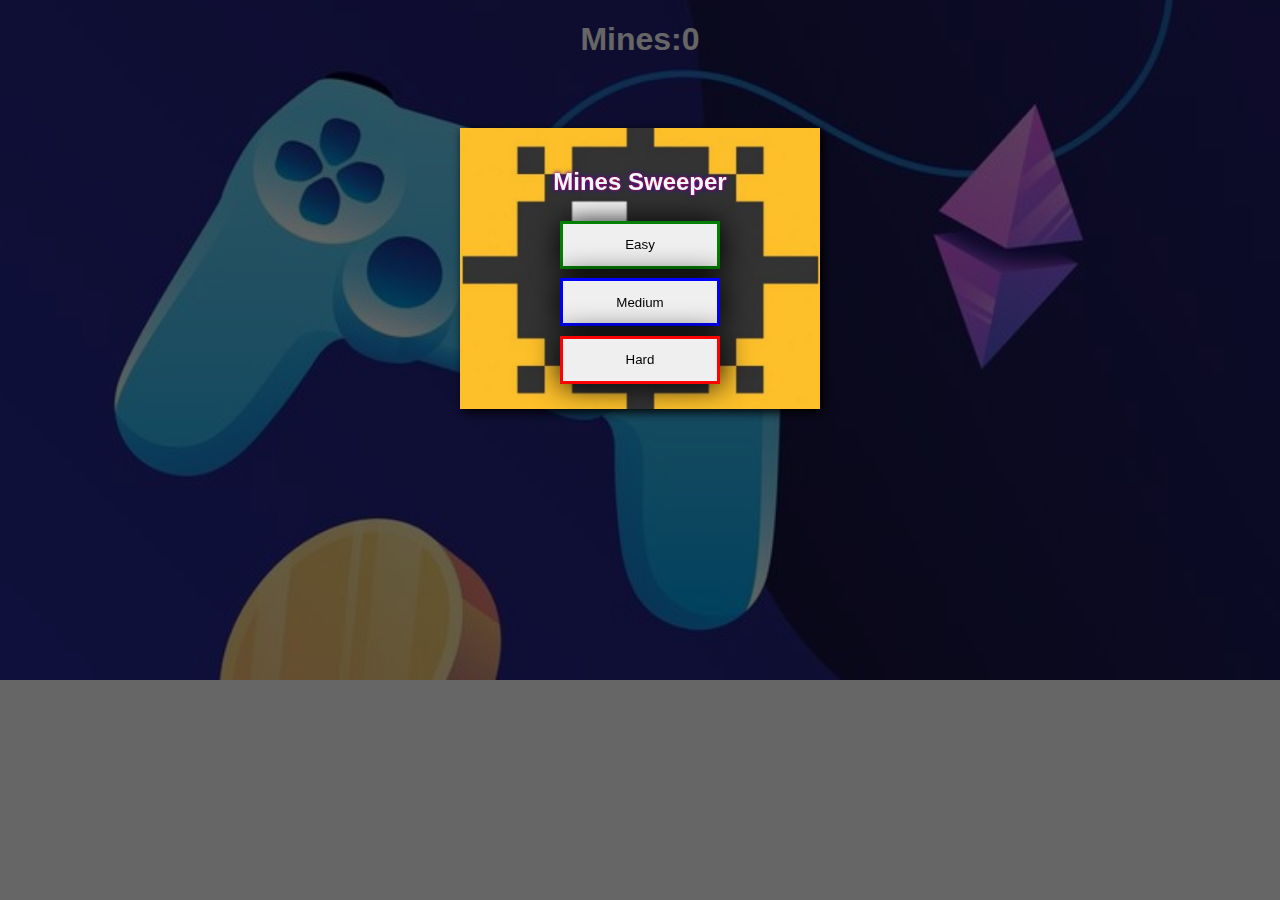
<file: mine.html>
<!DOCTYPE html>
<html lang="en">
<head>
    <meta charset="UTF-8">
    <meta name="viewport" content="width=device-width, initial-scale=1.0">
    <title>Minesweeper</title>
    <link rel="stylesheet" href="mine.css">
    <script src="mine.js"></script>
</head>
<body>
    
    <h1 class="silkscreenbold" style="color: white;">Mines:<span id="mines-count">0</span></h1>
    <div id="sec-container">
        <div id="difficulty">
            <h2 class="silkscreenbold" style="color: aliceblue;">Mines Sweeper</h2>
            <button class="dbutton" id="easylevel"style="border: 3px  solid green;">Easy</button>
            <br>
            <button  class="dbutton" id="mediumlevel" style="border: 3px  solid blue;">Medium</button>
            <br>
            <button  class="dbutton" id="hardlevel" style="border: 3px  solid red;">Hard</button>
        </div>
        
    </div>
    <div id="fullbody">
        <div id="board">
        </div>
        <br>
        <div>
            <button id="flag-button">🚩</button>
            <button id="restart" onClick="window.location.reload();">Restart</button>
        </div>
    </div>


    <!-- popup -->
    <div id="GoPopup" class="popup">
        <div class="popup-content">
            <h1 style="color: red; text-shadow: 0 0 3px #000000, 0 0 5px #010000;;">
                Game Over
            </h1>
            <button id="closePopup" onClick="window.location.reload();">
                play again
            </button>
        </div>
    </div>


    <!-- celebration -->
    <div class="confetti" id="winner">
        <div  class="confetti-piece"></div>
        <div class="confetti-piece"></div>
        <div class="confetti-piece"></div>
        <div class="confetti-piece"></div>
        <div class="confetti-piece"></div>
        <div class="confetti-piece"></div>
        <div class="confetti-piece"></div>
        <div class="confetti-piece"></div>
        <div class="confetti-piece"></div>
        <div class="confetti-piece"></div>
        <div class="confetti-piece"></div>
        <div class="confetti-piece"></div>
        <div class="confetti-piece"></div>
    </div>
    <audio autoplay loop>
        <source src="the-last-piano-112677.mp3" type="audio/wav" />
      </audio>
    
</body>
</html>
</file>
<file: mine.css>
body{
    font-weight: bold;
    text-align: center; 
    /* background: #352b2b; */
    background-image: url("gameimg.jpeg");
    background-position: center;
  background-repeat: no-repeat;
  background-size: cover;

  
}
.silkscreenbold {
    font-family: "Silkscreen", sans-serif;
    font-weight: 700;
    font-style: normal;
  }
.lato-bold {
    font-family: "Lato", sans-serif;
    font-weight: 700;
    font-style: normal;
  }
  #fullbody{
    display: none;
  }
#board{
    width: 400px;
    height: 400px;
    border: 10px solid rgb(61, 61, 61);
    background-color: lightgrey;

    margin: 0 auto;
    display: flex;
    flex-wrap: wrap;

    box-shadow: 10px 10px 10px rgb(110, 108, 108);
}

#board div{
    width: 48px;
    height: 48px;
    border: 1px solid whitesmoke;
    box-shadow: 0 4px 8px 0 rgba(72, 72, 72, 0.2), 0 6px 20px 0 rgba(140, 136, 136, 0.19);
  text-align: center;
  
    font-size: 30px;
    display: flex;
    justify-content: center;
    align-items: center;
}

.tile-clicked{
    background: darkgray;
}

.x1{
    color: blue;
}
.x2{
    color: green;
}
.x3{
    color: red;
}
.x4{
    color: navy;
}
.x5{
    color: brown;
}
.x6{
    color: teal;
}
.x7{
    color: black;
}
.x8{
    color: gray;
}
#flag-button{
    width: 80px;
    height: 40px;
    font-size: 20px;
    background-color: rgb(255, 244, 244);
    border-radius: 10px;
    margin-top: 2rem;
}
#restart{
    width: 80px;
    height: 40px;
    font-size: 20px;
    background-color: rgb(247, 237, 237);
    border-radius: 10px;
}

/* popup */
.popup {
    
   
    position: fixed;
    z-index: 1;
    left: 0;
    top: 0;
    width: 100%;
    height: 100%;
    overflow: auto;
    background-color: rgba(0, 0, 0, 0.4);
    display: none;
    /* margin: 2px; */
   
}
.popup-content {
    background-image: url("mineimg.jpeg") ;
    background-position: center;
  background-repeat: no-repeat;
  background-size: cover;
    background-color: white;
    margin: 10% auto;
    padding: 20px;
    box-shadow: 3px 3px 10px black;
    width: 25%;
    font-weight: bolder;
    /* margin: 20px
    di; */
    
}
.popup-content button {
    border-radius: 5px;
    border: none;
    background-color:#c9c9c9 ;
    box-shadow:2px 2px rgb(0, 0, 0);
    padding: 4px;
}
#closePopup:hover{
    background-color: black;
    color: white;
    border: white solid 1px;
}

/* animation */
.confetti {
    display: flex;
    justify-content: center;
    align-items: center;
    width: 100%;
    height: 100%;
    overflow: hidden;
    z-index: 1000;
    display: none;
    /* display: block; */
}
.show {
    display: block;
}
.confetti-piece {
    position: absolute;
    width: 10px;
    height: 30px;
    background: #ffd300;
    top: 0;
    opacity: 0;
}
.confetti-piece:nth-child(1) {
    left: 7%;
    -webkit-transform: rotate(-40deg);
    -webkit-animation: makeItRain 1000ms infinite ease-out;
    -webkit-animation-delay: 182ms;
    -webkit-animation-duration: 1116ms;
}
.confetti-piece:nth-child(2) {
    left: 14%;
    -webkit-transform: rotate(4deg);
    -webkit-animation: makeItRain 1000ms infinite ease-out;
    -webkit-animation-delay: 161ms;
    -webkit-animation-duration: 1076ms;
}
.confetti-piece:nth-child(3) {
    left: 21%;
    -webkit-transform: rotate(-51deg);
    -webkit-animation: makeItRain 1000ms infinite ease-out;
    -webkit-animation-delay: 481ms;
    -webkit-animation-duration: 1103ms;
}
.confetti-piece:nth-child(4) {
    left: 28%;
    -webkit-transform: rotate(61deg);
    -webkit-animation: makeItRain 1000ms infinite ease-out;
    -webkit-animation-delay: 334ms;
    -webkit-animation-duration: 708ms;
}
.confetti-piece:nth-child(5) {
    left: 35%;
    -webkit-transform: rotate(-52deg);
    -webkit-animation: makeItRain 1000ms infinite ease-out;
    -webkit-animation-delay: 302ms;
    -webkit-animation-duration: 776ms;
}
.confetti-piece:nth-child(6) {
    left: 42%;
    -webkit-transform: rotate(38deg);
    -webkit-animation: makeItRain 1000ms infinite ease-out;
    -webkit-animation-delay: 180ms;
    -webkit-animation-duration: 1168ms;
}
.confetti-piece:nth-child(7) {
    left: 49%;
    -webkit-transform: rotate(11deg);
    -webkit-animation: makeItRain 1000ms infinite ease-out;
    -webkit-animation-delay: 395ms;
    -webkit-animation-duration: 1200ms;
}
.confetti-piece:nth-child(8) {
    left: 56%;
    -webkit-transform: rotate(49deg);
    -webkit-animation: makeItRain 1000ms infinite ease-out;
    -webkit-animation-delay: 14ms;
    -webkit-animation-duration: 887ms;
}
.confetti-piece:nth-child(9) {
    left: 63%;
    -webkit-transform: rotate(-72deg);
    -webkit-animation: makeItRain 1000ms infinite ease-out;
    -webkit-animation-delay: 149ms;
    -webkit-animation-duration: 805ms;
}
.confetti-piece:nth-child(10) {
    left: 70%;
    -webkit-transform: rotate(10deg);
    -webkit-animation: makeItRain 1000ms infinite ease-out;
    -webkit-animation-delay: 351ms;
    -webkit-animation-duration: 1059ms;
}
.confetti-piece:nth-child(11) {
    left: 77%;
    -webkit-transform: rotate(4deg);
    -webkit-animation: makeItRain 1000ms infinite ease-out;
    -webkit-animation-delay: 307ms;
    -webkit-animation-duration: 1132ms;
}
.confetti-piece:nth-child(12) {
    left: 84%;
    -webkit-transform: rotate(42deg);
    -webkit-animation: makeItRain 1000ms infinite ease-out;
    -webkit-animation-delay: 464ms;
    -webkit-animation-duration: 776ms;
}
.confetti-piece:nth-child(13) {
    left: 91%;
    -webkit-transform: rotate(-72deg);
    -webkit-animation: makeItRain 1000ms infinite ease-out;
    -webkit-animation-delay: 429ms;
    -webkit-animation-duration: 818ms;
}
.confetti-piece:nth-child(odd) {
    background: #7431e8;
}
.confetti-piece:nth-child(even) {
    z-index: 1;
}
.confetti-piece:nth-child(4n) {
    width: 5px;
    height: 12px;
    -webkit-animation-duration: 2000ms;
}
.confetti-piece:nth-child(3n) {
    width: 3px;
    height: 10px;
    -webkit-animation-duration: 2500ms;
    -webkit-animation-delay: 1000ms;
}
.confetti-piece:nth-child(4n-7) {
  background: red;
}
@-webkit-keyframes makeItRain {
    from {opacity: 0;}
    50% {opacity: 1;}
    to {-webkit-transform: translateY(350px);}
}



/* seconday box container */
#sec-container{
    /* display: flex;
    justify-content: center;
    align-items: center; */
    background: #6d6d6d;
    width: 30rem;
    text-shadow: 0 0 3px #FF0000, 0 0 5px #0000FF;
    height: 25rem;
    /* margin: 10rem; */
    /* padding: 50px; */
    position: fixed;
    z-index: 1;
    left: 0;
    top: 0;
    width: 100%;
    height: 100%;
    /* overflow: hidden; */
    overflow: auto;
    background-color: rgba(0, 0, 0, 0.6);
    
}
#difficulty{
    /* background-color: #7431e8; */
    /* position: absolute;  */
     /* left: 10rem; */
    /* display: flex; */
    background-color: rgb(250, 250, 250);
    background-image: url("mineimg.jpeg") ;
    background-position: center;
  background-repeat: no-repeat;
  background-size: cover;
    margin: 10% auto;
    padding: 20px;
    /* border: 5px solid #491717; */
    box-shadow: 3px 3px 10px black;
    width: 25%;
    font-weight: bolder;
}
#easylevel:hover{
    background: rgb(141, 255, 141);
    
    font-size: 20px;
    color:green
}
#mediumlevel:hover{
    background: rgb(177, 177, 255);
    font-size: 20px;
    color:blue;
}
#hardlevel:hover{
    background: rgb(248, 134, 134);
    font-size: 20px;
    color:red;
}
.dbutton{

    height: 3rem;
    width: 10rem;
    border: none;
    margin: 0.3rem;
    /* border-radius: 10px; */
    color: rgb(0, 0, 0);
    box-shadow: 1px 1px 30px black ;
}
.show{
    display: block;
}


/* responsive */
@media  screen and (max-width: 992px) {
    .dbutton{
        width: 5rem;;
        height: 23px;
        
    }
    #sec-container{
        background: #000e60;
    }
    #difficulty{
        margin-top: 10rem;
    }
    .popup-content{
        margin-top: 10rem;
    }
    body{
        height: 60rem;
        padding-top: 3rem;
    }
}
</file>
